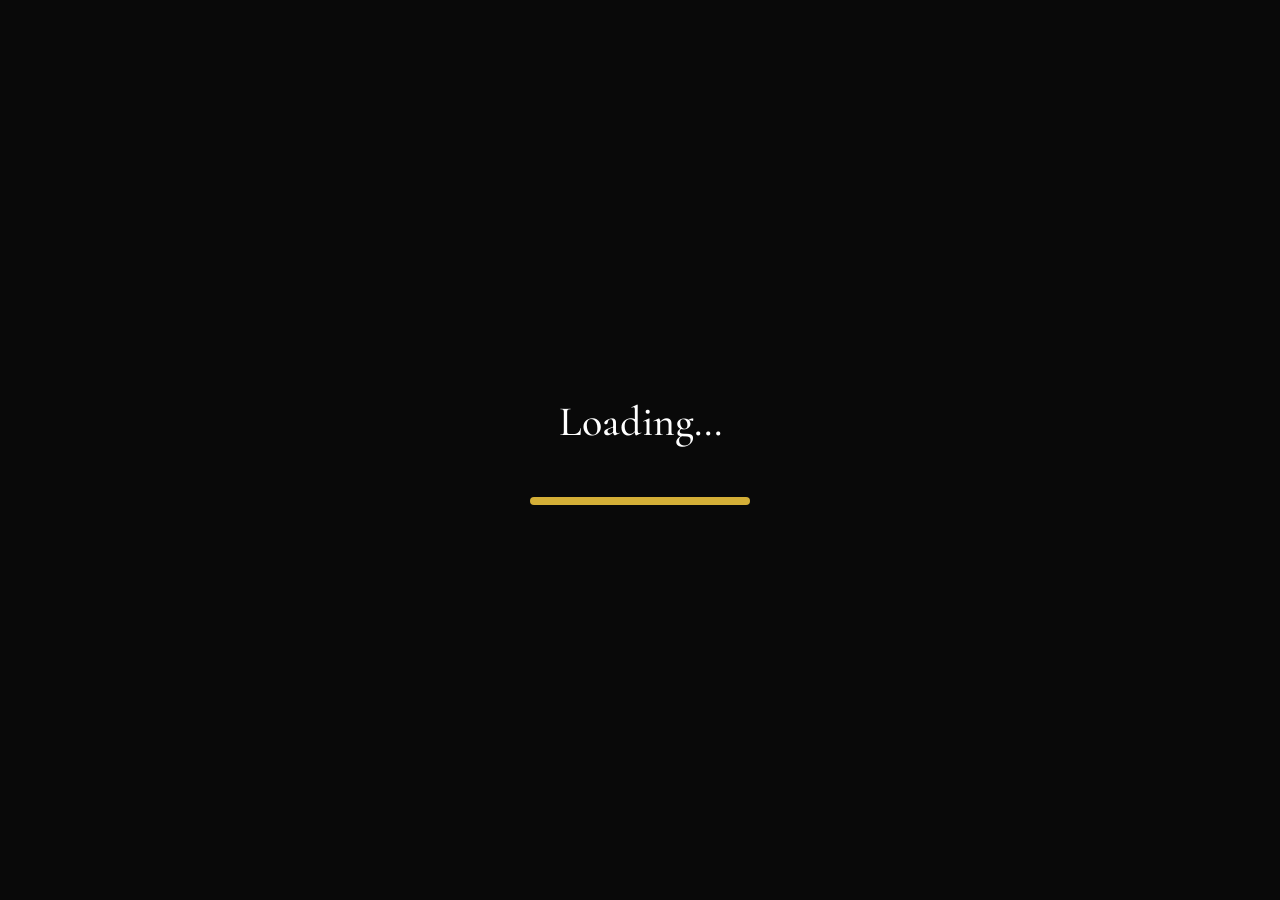
<file: index.html>
<!DOCTYPE html>
<html lang="en">
<head>

<meta charset="UTF-8">
<meta name="viewport" content="width=device-width, initial-scale=1.0">

<title>Happy Birthday Marina ❤️</title>

<link rel="preconnect" href="https://fonts.googleapis.com">
<link rel="preconnect" href="https://fonts.gstatic.com" crossorigin>

<link href="https://fonts.googleapis.com/css2?family=Cormorant+Garamond:wght@300;400;500;600&family=Poppins:wght@300;400;500;600&display=swap" rel="stylesheet">

<link rel="stylesheet" href="style.css">

</head>

<body>

<div id="loadingScreen" class="page active">

    <h2>Loading...</h2>

    <div class="loader">
        <div class="loaderFill"></div>
    </div>

</div>

<div id="hero" class="page">

    <h3>For Someone Very Special</h3>

    <h1>Marina</h1>

    <button id="startBtn">
        Begin Story
    </button>

</div>

<div id="chapter1" class="page">

    <img src="IMG_2798.jpeg">

    <h2>The Girl Who Dreamed Bigger</h2>

    <p>
        In a small town in France,
        there was a girl who always believed
        there was something bigger waiting for her.
    </p>

    <button class="nextBtn">
        Continue
    </button>

</div>

<div id="chapter2" class="page">

    <img src="IMG_2822.jpeg">

    <h2>Paris</h2>

    <p>
        Leaving home wasn't easy.
        But courage rarely is.
    </p>

    <button class="nextBtn">
        Continue
    </button>

</div>

<div id="chapter3" class="page">

    <img src="IMG_3119.jpeg">

    <h2>Adventure</h2>

    <p>
        She never stopped saying yes.

        To cities.

        People.

        Dreams.

        Life.
    </p>

    <button class="nextBtn">
        Continue
    </button>

</div>

<div id="chapter4" class="page">

    <img src="IMG_3245.jpeg">

    <h2>Friends</h2>

    <p>
        Some people unexpectedly
        become part of your story forever.
    </p>

    <button class="nextBtn">
        Continue
    </button>

</div>

<div id="chapter5" class="page">

    <img src="IMG_3246.jpeg">

    <h2>Stockholm</h2>

    <p>
        Every city left a memory.

        Every memory became part of her.
    </p>

    <button id="gameButton">

        Play Mini Game

    </button>

</div>

<div id="gamePage" class="page">

    <h2>
        Collect all five stars ⭐
    </h2>

    <canvas id="gameCanvas"
            width="320"
            height="320">
    </canvas>

    <p id="gameText">

        Use the arrow keys.

    </p>

</div>

<div id="giftPage" class="page">

    <h2>

        A Gift For You

    </h2>

    <div id="giftBox">

        🎁

    </div>

</div>

<div id="birthdayPage" class="page">

    <h1>

        HAPPY BIRTHDAY

    </h1>

    <h2>

        Marina ❤️

    </h2>

    <button id="letterButton">

        Read Letter

    </button>

</div>

<div id="letterPage" class="page">

    <div class="letter">

        <h2>Dear Marina,</h2>

        <p id="letterText"></p>

    </div>

</div>

<script src="script.js"></script>

</body>

</html>
</file>
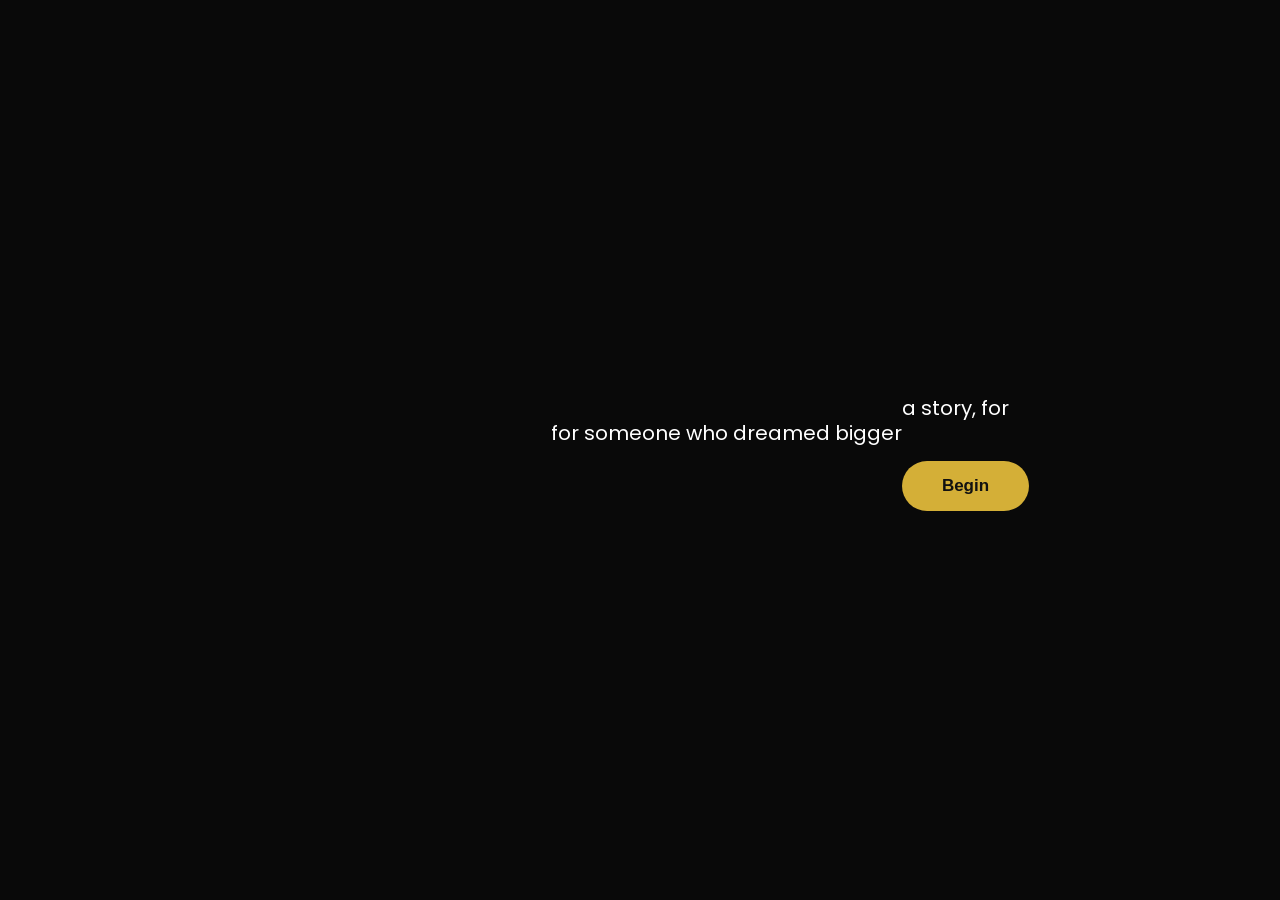
<file: index_fixed.html>
<!DOCTYPE html>
<html lang="en">
<head>
<meta charset="UTF-8">
<meta name="viewport" content="width=device-width, initial-scale=1.0, viewport-fit=cover">
<title>Marina — Happy Birthday</title>
<link rel="preconnect" href="https://fonts.googleapis.com">
<link rel="preconnect" href="https://fonts.gstatic.com" crossorigin>
<link href="https://fonts.googleapis.com/css2?family=Cormorant+Garamond:ital,wght@0,400;0,500;0,600;1,400;1,500&family=Poppins:wght@300;400;500&display=swap" rel="stylesheet">
<link rel="stylesheet" href="style.css">
</head>
<body>

<audio id="pianoAudio" src="piano.mp3" loop preload="none"></audio>
<audio id="orchestralAudio" src="orchestral.mp3" loop preload="none"></audio>

<canvas id="starfield"></canvas>

<!-- LOADING -->
<section id="loading" class="screen loading-screen">
  <div class="sparkle-field" id="sparkleField"></div>
  <p class="eyebrow">for someone who dreamed bigger</p>
  <div class="loader-bar"><div class="loader-fill" id="loaderFill"></div></div>
</section>

<!-- INTRO -->
<section id="intro" class="screen intro-screen">
  <div class="sparkle-field small" id="introSparkles"></div>
  <p class="eyebrow fade-in-item">a story, for</p>
  <h1 class="name-reveal" id="nameReveal" aria-label="Marina"></h1>
  <div class="gold-underline" id="goldUnderline"></div>
  <button class="btn-ghost fade-in-item" id="beginBtn">Begin</button>
</section>

<main id="story" hidden>

  <!-- CHAPTER 1 -->
  <section class="screen chapter" id="chapter1">
    <div class="chapter-inner reveal">
      <p class="chapter-num">01</p>
      <div class="chapter-photo">
        <img src="IMG_2798.jpeg" alt="" loading="lazy">
      </div>
      <h2 class="chapter-title">The girl who dreamed bigger</h2>
      <p class="chapter-text">In a small town in France, there was a girl who always believed there was something bigger waiting for her.</p>
<button class='btn-ghost next-btn'>Continue</button>
    </div>
  </section>

  <!-- CHAPTER 2 -->
  <section class="screen chapter" id="chapter2">
    <div class="chapter-inner reveal">
      <p class="chapter-num">02</p>
      <div class="chapter-photo">
        <img src="IMG_2822.jpeg" alt="" loading="lazy">
      </div>
      <h2 class="chapter-title">Paris</h2>
      <p class="chapter-text">Leaving home wasn't easy. But courage rarely is.</p>
<button class='btn-ghost next-btn'>Continue</button>
    </div>
  </section>

  <!-- CHAPTER 3 -->
  <section class="screen chapter" id="chapter3">
    <div class="chapter-inner reveal">
      <p class="chapter-num">03</p>
      <div class="chapter-photo">
        <img src="IMG_3119.jpeg" alt="" loading="lazy">
      </div>
      <h2 class="chapter-title">Adventure</h2>
      <p class="chapter-text">She never stopped saying yes. To cities. People. Dreams. Life.</p>
<button class='btn-ghost next-btn'>Continue</button>
    </div>
  </section>

  <!-- CHAPTER 4 -->
  <section class="screen chapter" id="chapter4">
    <div class="chapter-inner reveal">
      <p class="chapter-num">04</p>
      <div class="chapter-photo">
        <img src="IMG_3245.jpeg" alt="" loading="lazy">
      </div>
      <h2 class="chapter-title">Friends</h2>
      <p class="chapter-text">Some people unexpectedly become part of your story forever.</p>
<button class='btn-ghost next-btn'>Continue</button>
    </div>
  </section>

  <!-- CHAPTER 5 -->
  <section class="screen chapter" id="chapter5">
    <div class="chapter-inner reveal">
      <p class="chapter-num">05</p>
      <div class="chapter-photo">
        <img src="IMG_3246.jpeg" alt="" loading="lazy">
      </div>
      <h2 class="chapter-title">Stockholm</h2>
      <p class="chapter-text">Every city left a memory. Every memory became part of her.</p>
<button class='btn-ghost next-btn'>Continue</button>
    </div>
  </section>

  <!-- GAME -->
  <section class="screen game-screen" id="gameSection">
    <div class="reveal game-wrap">
      <p class="chapter-num">06</p>
      <h2 class="chapter-title">Five words for Marina</h2>
      <p class="chapter-text small">Use the arrow keys to walk. Collect all five stars.</p>

      <canvas id="gameCanvas" width="360" height="360"></canvas>

      <div class="word-tracker" id="wordTracker">
        <span class="word-slot" data-word="Brave">Brave</span>
        <span class="word-slot" data-word="Kind">Kind</span>
        <span class="word-slot" data-word="Curious">Curious</span>
        <span class="word-slot" data-word="Independent">Independent</span>
        <span class="word-slot" data-word="Fearless">Fearless</span>
      </div>

      <button class="btn-ghost" id="gameStartBtn">Start</button>
    </div>
  </section>

  <!-- GIFT -->
  <section class="screen gift-screen" id="giftSection">
    <div class="reveal">
      <p class="eyebrow">for you</p>
      <div class="gift-box" id="giftBox">
        <div class="gift-lid"></div>
        <div class="gift-body"></div>
        <div class="ribbon-v"></div>
        <div class="ribbon-h"></div>
        <div class="ribbon-bow">
          <span></span><span></span>
        </div>
      </div>
      <p class="chapter-text small muted-hint" id="giftHint">tap to open</p>
    </div>
    <canvas id="burstCanvas"></canvas>
  </section>

  <!-- BIRTHDAY REVEAL -->
  <section class="screen birthday-screen" id="birthdaySection">
    <div class="reveal">
      <h2 class="big-title">Happy Birthday</h2>
      <h2 class="big-title accent">Marina</h2>
      <div class="cake" id="cake"></div>
<button class="btn-ghost next-btn">Read Letter</button>
    </div>
  </section>

  <!-- LETTER -->
  <section class="screen letter-screen" id="letterSection">
    <div class="reveal letter-wrap">
      <p class="eyebrow">a letter</p>
      <div class="letter-paper" id="letterPaper">
        <p id="letterText" class="letter-text"></p>
      </div>
      <button class="btn-ghost tiny" id="skipLetterBtn">Show full letter</button>
    </div>
  </section>

  <!-- ENDING -->
  <section class="screen ending-screen" id="endingSection">
    <div class="reveal">
      <p class="ending-line">The best stories never really end.</p>
      <p class="ending-credit">Made with love,<br>Sonali</p>
    </div>
  </section>

</main>

<script src="script.js"></script>
</body>
</html>
</file>
<file: style.css>
*{
margin:0;
padding:0;
box-sizing:border-box;
}

html,
body{
width:100%;
height:100%;
overflow:hidden;
font-family:"Poppins",sans-serif;
background:#090909;
color:white;
}

body{

display:flex;
justify-content:center;
align-items:center;

}

/* Pages */

.page{

position:absolute;

width:100%;
height:100vh;

display:none;

flex-direction:column;

justify-content:center;
align-items:center;

padding:30px;

text-align:center;

background:#090909;

animation:fade .7s ease;

}

.page.active{

display:flex;

}

@keyframes fade{

from{

opacity:0;
transform:translateY(20px);

}

to{

opacity:1;
transform:translateY(0px);

}

}

/* Loading */

.loader{

width:220px;
height:8px;

background:#222;

border-radius:20px;

overflow:hidden;

margin-top:30px;

}

.loaderFill{

height:100%;
width:0%;

background:#D4AF37;

animation:loading 3s forwards;

}

@keyframes loading{

to{

width:100%;

}

}

/* Headings */

h1{

font-family:"Cormorant Garamond",serif;

font-size:70px;

font-weight:500;

margin-bottom:20px;

}

h2{

font-family:"Cormorant Garamond",serif;

font-size:42px;

margin-bottom:20px;

font-weight:500;

}

h3{

letter-spacing:6px;

text-transform:uppercase;

font-size:14px;

color:#D4AF37;

margin-bottom:20px;

}

p{

max-width:650px;

line-height:1.8;

font-size:20px;

margin-bottom:35px;

}

/* Images */

img{

width:320px;

height:420px;

object-fit:cover;

border-radius:18px;

margin-bottom:30px;

box-shadow:0px 20px 60px rgba(0,0,0,.5);

}

/* Buttons */

button{

padding:15px 40px;

background:#D4AF37;

color:#111;

border:none;

border-radius:40px;

font-size:17px;

cursor:pointer;

transition:.3s;

font-weight:600;

}

button:hover{

transform:scale(1.06);

}

/* Game */

#gameCanvas{

background:#111;

border:3px solid #D4AF37;

border-radius:15px;

margin-top:25px;

}

/* Gift */

#giftBox{

font-size:120px;

cursor:pointer;

transition:.4s;

}

#giftBox:hover{

transform:scale(1.1) rotate(-8deg);

}

/* Letter */

.letter{

background:#F8F2E8;

color:#222;

padding:50px;

border-radius:18px;

width:90%;

max-width:850px;

height:80vh;

overflow:auto;

text-align:left;

box-shadow:0px 20px 60px rgba(0,0,0,.5);

}

.letter h2{

margin-bottom:25px;

color:#111;

}

#letterText{

white-space:pre-wrap;

font-size:18px;

line-height:1.9;

}

/* Mobile */

@media(max-width:700px){

h1{

font-size:48px;

}

h2{

font-size:34px;

}

img{

width:260px;

height:340px;

}

p{

font-size:18px;

}

button{

width:220px;

}

}
</file>
